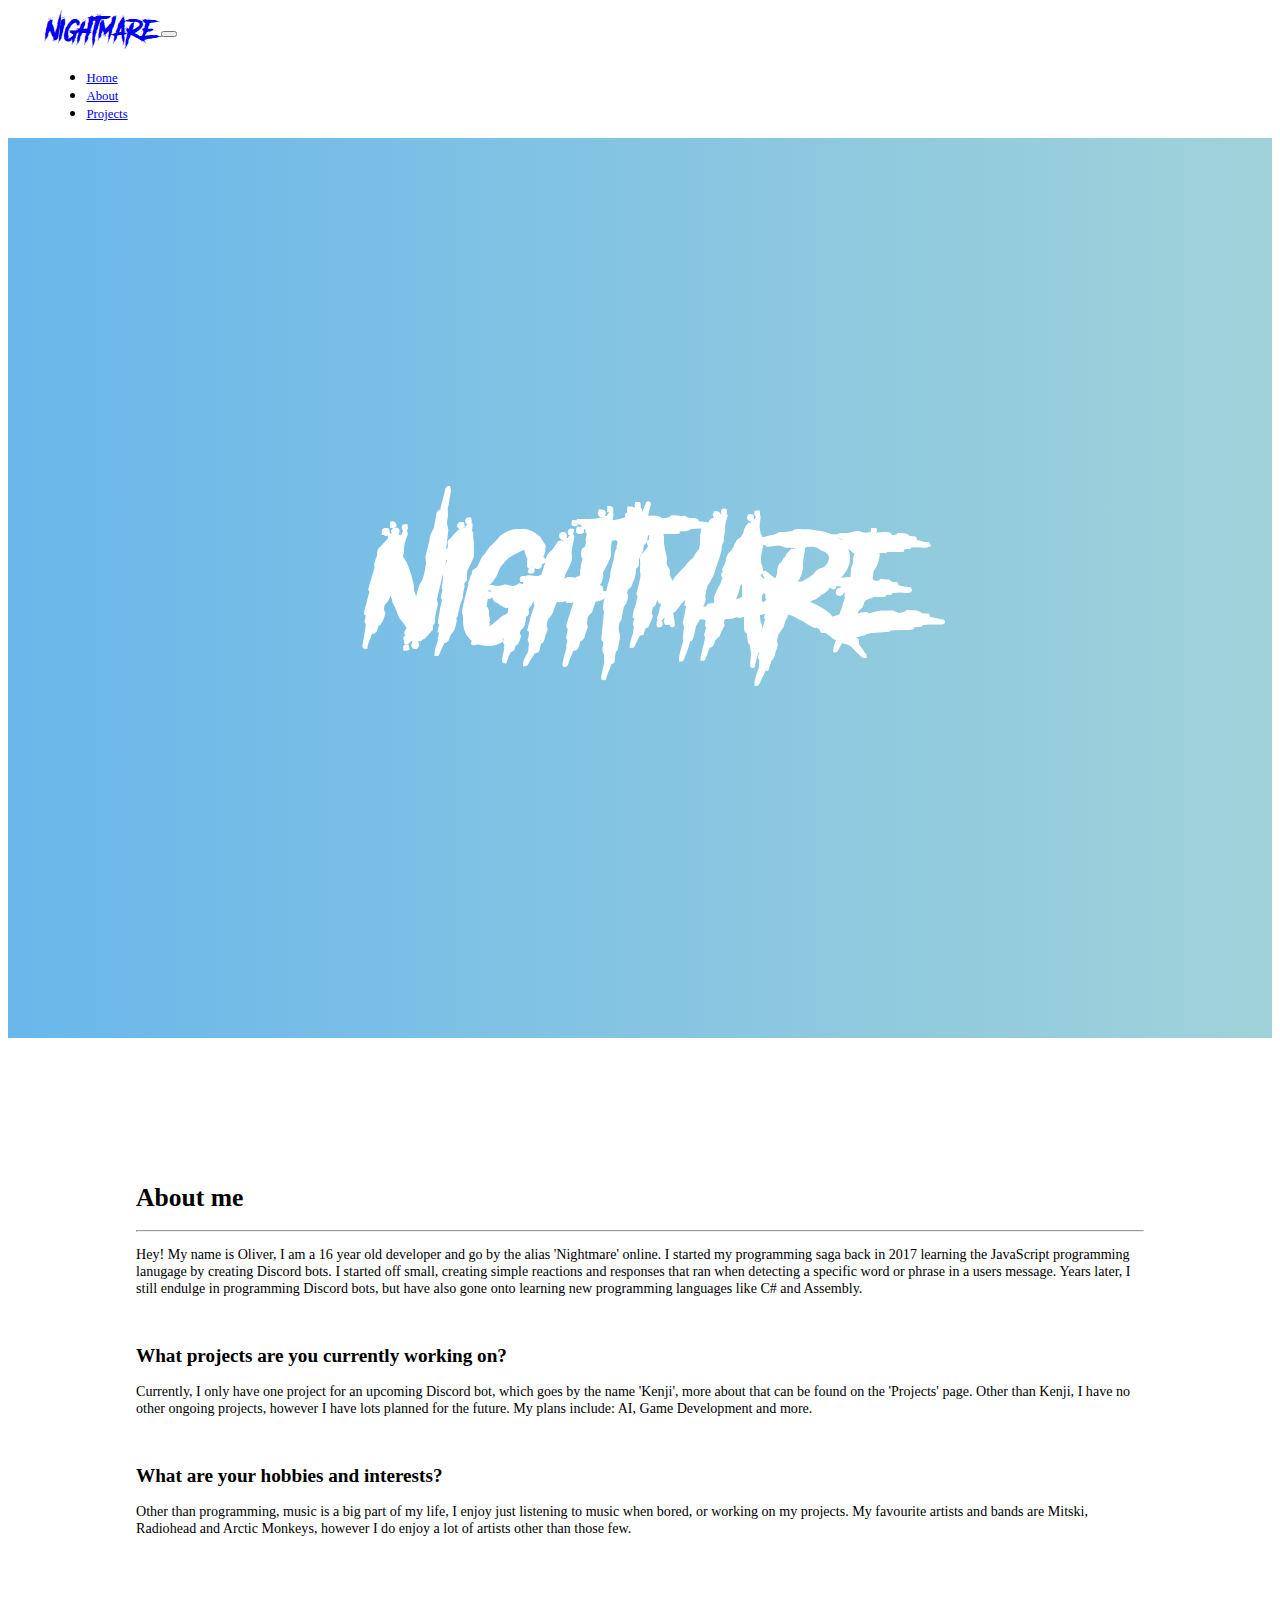
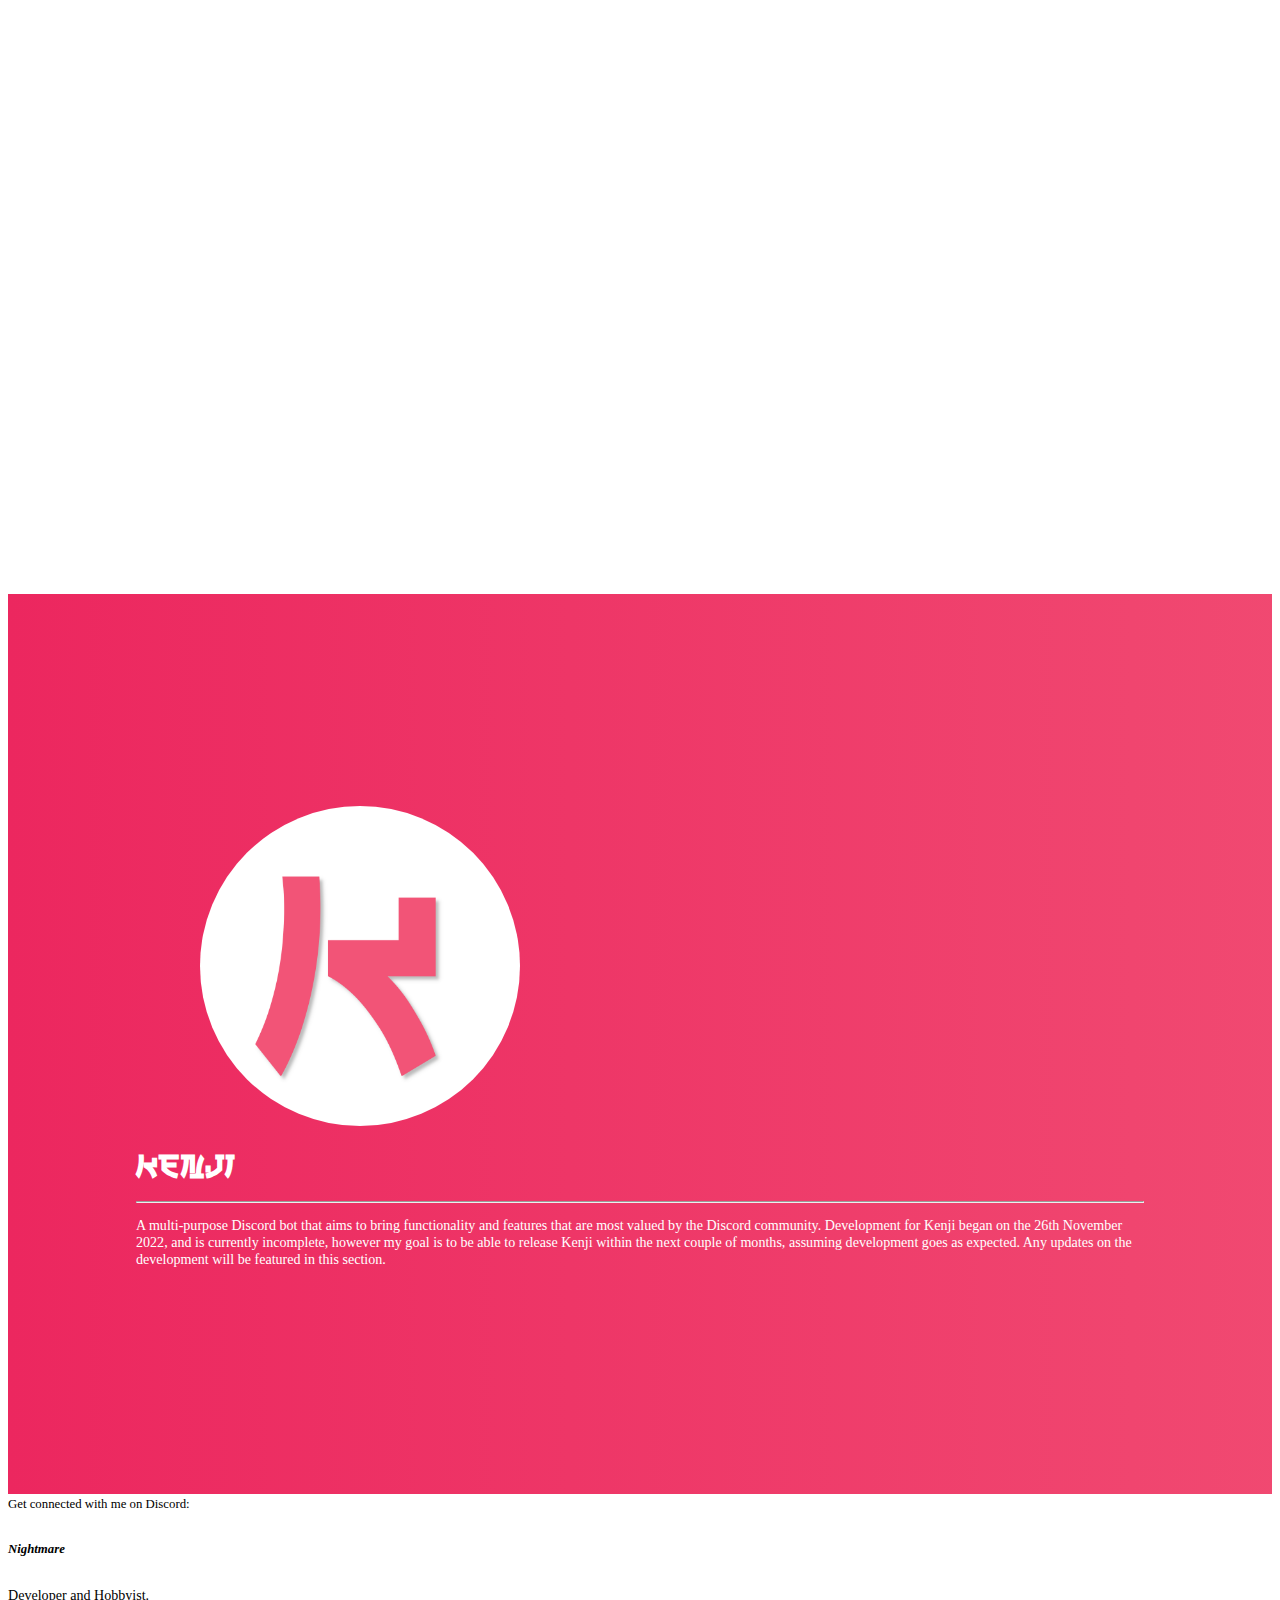
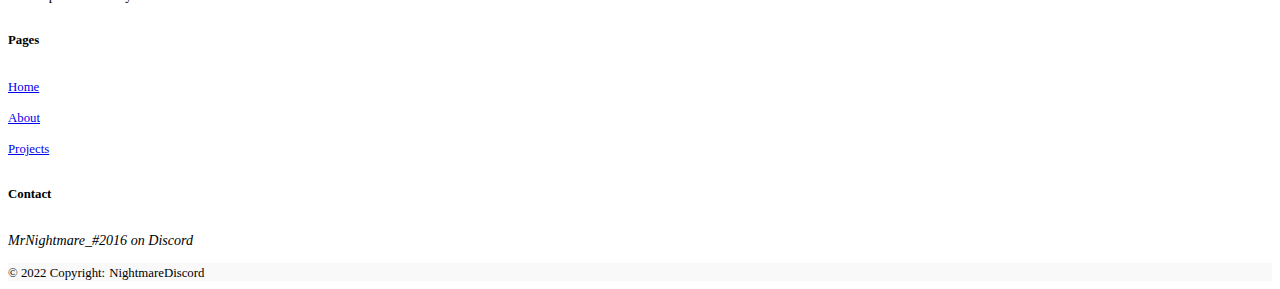
<file: index.html>
<!DOCTYPE html>
<html lang="en">
    <head>

        <!-- Settings -->
        <meta charset="utf-8">
        <meta name="viewport" content="width=device-width, initial-scale=1">
        <title>Nightmare</title>
        <link rel="icon" href="./Assets/Images/white.png">

        <!-- Bootstrap CSS -->
        <link href="https://cdn.jsdelivr.net/npm/bootstrap@5.0.2/dist/css/bootstrap.min.css" rel="stylesheet" integrity="sha384-EVSTQN3/azprG1Anm3QDgpJLIm9Nao0Yz1ztcQTwFspd3yD65VohhpuuCOmLASjC" crossorigin="anonymous">
   
        <!-- Custom CSS -->
        <link rel="stylesheet" href="Assets/CSS/style.css">

    </head>

    <main class="prevent-select">
        <header id="top">

          <!-- Navbar -->
          <nav class="navbar fixed-top navbar-expand-lg navbar-light bg-light">
            <div class="container-fluid">
              <a class="navbar-brand" href="#top" draggable="false">Nightmare</a>
              <button class="navbar-toggler" type="button" data-bs-toggle="collapse" data-bs-target="#navbar" aria-controls="navbar" aria-expanded="false" aria-label="Toggle navigation">
                <span class="navbar-toggler-icon"></span>
              </button>
            
              <div class="collapse navbar-collapse" id="navbar">
                <ul class="navbar-nav ms-auto mb-2 mb-lg-0">
                <li class="nav-item">
                  <a class="nav-link" aria-current="page" href="#top" draggable="false">Home</a>
                </li>
                <li class="nav-item">
                  <a class="nav-link" aria-current="page" href="#about" draggable="false">About</a>
                </li>
                <li class="nav-item">
                  <a class="nav-link" href="#projects" draggable="false">Projects</a>
                </li>
              </div>
            </div>
          </nav>

        </header>
        <body>
          
          <!-- Jumbotron -->
          <div class="jumbotron-colors cover-container d-flex w-100 h-100 p-3 mx-auto flex-column">
            <h1 class="jumbotron">Nightmare</h1>
          </div>

          <!-- About me -->
          <div class="body-text about" id="about">
            <h1>About me</h1>
            <hr>
            <p>
              Hey! My name is Oliver, I am a 16 year old developer and go by the alias 'Nightmare' online. I started my programming saga back in 2017 learning the JavaScript programming lanugage by creating Discord bots. I started off small, creating simple reactions and responses that ran when detecting a specific word or phrase in a users message. Years later, I still endulge in programming Discord bots, but have also gone onto learning new programming languages like C# and Assembly. 
            </p>
            <br>
            <h2>What projects are you currently working on?</h2>
            <p>
              Currently, I only have one project for an upcoming Discord bot, which goes by the name 'Kenji', more about that can be found on the 'Projects' page. Other than Kenji, I have no other ongoing projects, however I have lots planned for the future. My plans include: AI, Game Development and more.
            </p>
            <br>
            <h2>What are your hobbies and interests?</h2>
            <p>
              Other than programming, music is a big part of my life, I enjoy just listening to music when bored, or working on my projects. My favourite artists and bands are Mitski, Radiohead and Arctic Monkeys, however I do enjoy a lot of artists other than those few.
            </p>
          </div>

          <!-- Projects -->
          <div class="projects" id="projects">
            <div class="container-fluid">
              <div class="row">
                <div class="col-sm kenji-padding">
                  <img src="./Assets/Images/Kenji logo.png" class="kenji circle floating img-responsive" draggable="false">
                </div>
                <div class="col-sm project-info">
                  <h1 class="kenji-font">Kenji</h1>
                  <hr>
                  <p>
                    A multi-purpose Discord bot that aims to bring functionality and features that are most valued by the Discord community. Development for Kenji began on the 26th November 2022, and is currently incomplete, however my goal is to be able to release Kenji within the next couple of months, assuming development goes as expected. Any updates on the development will be featured in this section.
                  </p>
                </div>
              </div>
            </div>
          </div>

        </body>
    </main>

    <!-- Footer -->
    <footer class="text-center text-lg-start bg-white text-muted prevent-select">
      <!-- Section: Social media -->
      <section class="d-flex justify-content-center justify-content-lg-between p-4 border-bottom">
        <!-- Left -->
        <div class="me-5 d-none d-lg-block">
          <span>Get connected with me on Discord:</span>
        </div>
        <!-- Left -->

        <!-- Right -->
        <div>
          <a href="" class="me-4 link-secondary">
            <i class="fab fa-facebook-f"></i>
          </a>
          <a href="" class="me-4 link-secondary">
            <i class="fab fa-twitter"></i>
          </a>
          <a href="" class="me-4 link-secondary">
            <i class="fab fa-google"></i>
          </a>
          <a href="" class="me-4 link-secondary">
            <i class="fab fa-instagram"></i>
          </a>
          <a href="" class="me-4 link-secondary">
            <i class="fab fa-linkedin"></i>
          </a>
          <a href="" class="me-4 link-secondary">
            <i class="fab fa-github"></i>
          </a>
        </div>
        <!-- Right -->
      </section>
      <!-- Section: Social media -->

      <!-- Section: Links  -->
      <section class="">
        <div class="container text-center text-md-start mt-5">
          <!-- Grid row -->
          <div class="row mt-3">
            <!-- Grid column -->
            <div class="col-md-3 col-lg-4 col-xl-3 mx-auto mb-4">
              <!-- Content -->
              <h6 class="text-uppercase fw-bold mb-4">
                <i class="fas fa-gem me-3 text-secondary">Nightmare</i>
              </h6>
              <p>
                Developer and Hobbyist.
              </p>
            </div>
            <!-- Grid column -->

            <!-- Grid column -->
            <div class="col-md-2 col-lg-2 col-xl-2 mx-auto mb-4">
              <!-- Links -->
              <h6 class="text-uppercase fw-bold mb-4">
                Pages
              </h6>
              <p>
                <a href="#top" class="text-reset" draggable="false">Home</a>
              </p>
              <p>
                <a href="#about" class="text-reset" draggable="false">About</a>
              </p>
              <p>
                <a href="#projects" class="text-reset" draggable="false">Projects</a>
              </p>
            </div>
            <!-- Grid column -->

            <!-- Grid column -->
            <div class="col-md-4 col-lg-3 col-xl-3 mx-auto mb-md-0 mb-4">
              <!-- Links -->
              <h6 class="text-uppercase fw-bold mb-4">Contact</h6>
              <p><i class="fas fa-home me-3 text-secondary">MrNightmare_#2016 on Discord</i></p>
            </div>
            <!-- Grid column -->
          </div>
          <!-- Grid row -->
        </div>
      </section>
      <!-- Section: Links  -->

      <!-- Copyright -->
      <div class="text-center p-4" style="background-color: rgba(0, 0, 0, 0.025);">
        <span>© 2022 Copyright:</span>
        <a class="text-reset fw-bold">NightmareDiscord</a>
      </div>
      <!-- Copyright -->
    </footer>

    <!-- Bootstrap JS -->
    <script src="https://cdn.jsdelivr.net/npm/bootstrap@5.0.2/dist/js/bootstrap.bundle.min.js" integrity="sha384-MrcW6ZMFYlzcLA8Nl+NtUVF0sA7MsXsP1UyJoMp4YLEuNSfAP+JcXn/tWtIaxVXM" crossorigin="anonymous"></script>

</html>
</file>
<file: Assets/CSS/style.css>
@font-face {
    font-family: "Another Danger";
    src: url("../Fonts/AnotherDanger.otf");
}

@font-face {
  font-family: "Sakurata";
  src: url("../Fonts/Sakurata.ttf");
}

.navbar-brand {
    font-family: "Another Danger";
}

.navbar {
  padding-left: 3vw;
  padding-right: 3vw;
}

.jumbotron {
    font-family: "Another Danger";
    color: white;
    font-size: 10vw;
}

.prevent-select {
    -webkit-user-select: none;
    -ms-user-select: none;
    user-select: none;
}

.about {
  min-height: 100vh;
}

.body-text {
  padding: 10vw;
}

.circle {
  border-radius: 50%;
}

.kenji {
  height: 25vw;
}

.kenji-font {
  font-family: "Sakurata";
}

.project-info {
  color: white;
  padding-left: 10vw;
  padding-right: 10vw;
}

body::-webkit-scrollbar {
    display: none;
}
:root {
  --primary-color: #69b7eb;
  --secondary-color: #b3dbd3;
  --tertiary-color: #f4d6db;
  --quadrary-color: #f6edb2;
}

.jumbotron-colors {
  background: linear-gradient(
    90deg,
    var(--primary-color),
    var(--secondary-color),
    var(--tertiary-color),
    var(--quadrary-color)
  );
  background-size: 400% 400%;
  animation: bg-gradient 40s ease infinite;
  display: flex;
  flex-flow: column nowrap;
  align-items: center;
  justify-content: center;
  min-height: 100vh;
}

.projects {
  background: linear-gradient(
    90deg,
    #EC275F,
    #F25477,
    #FFA7A6,
    #D4E0EE
  );
  background-size: 400% 400%;
  animation: bg-gradient 40s ease infinite;
  display: flex;
  flex-flow: column nowrap;
  align-items: center;
  justify-content: center;
  min-height: 100vh;
}

@keyframes bg-gradient {
  0% {
    background-position: 0% 51%;
  }
  50% {
    background-position: 100% 50%;
  }
  100% {
    background-position: 0% 51%;
  }
}

.floating {  
  animation-name: floating;
  animation-duration: 3s;
  animation-iteration-count: infinite;
  animation-timing-function: ease-in-out;
}

@keyframes floating {
  from { transform: translate(0,  0vh); }
  50%  { transform: translate(0, 5vh); }
  to   { transform: translate(0, -0vh); }    
}

@media (min-width: 1200px) {
  h1 {
    font-size: 2vw;
  }
  
  p {
    font-size: 1.1vw;
  }
  
  h2 {
    font-size: 1.5vw;
  }
  h6 {
    font-size: 1vw;
  }
  a {
    font-size: 1vw;
  }
  span {
    font-size: 1vw;
  }
  .navbar-brand {
    font-family: "Another Danger";
    font-size: 2vw;
  }

  .nav-link {
    font-size: 1vw;
  }

  .kenji-padding {
    padding-left: 15vw;
  }
}

@media (max-width: 1199.98px) {
  .kenji {
    height: 50vw;
    height: 50vw;
    display: block;
    margin-left: auto;
    margin-right: auto;
  }
  .kenji-padding {
    padding-bottom: 10vh;
  }
}
</file>
